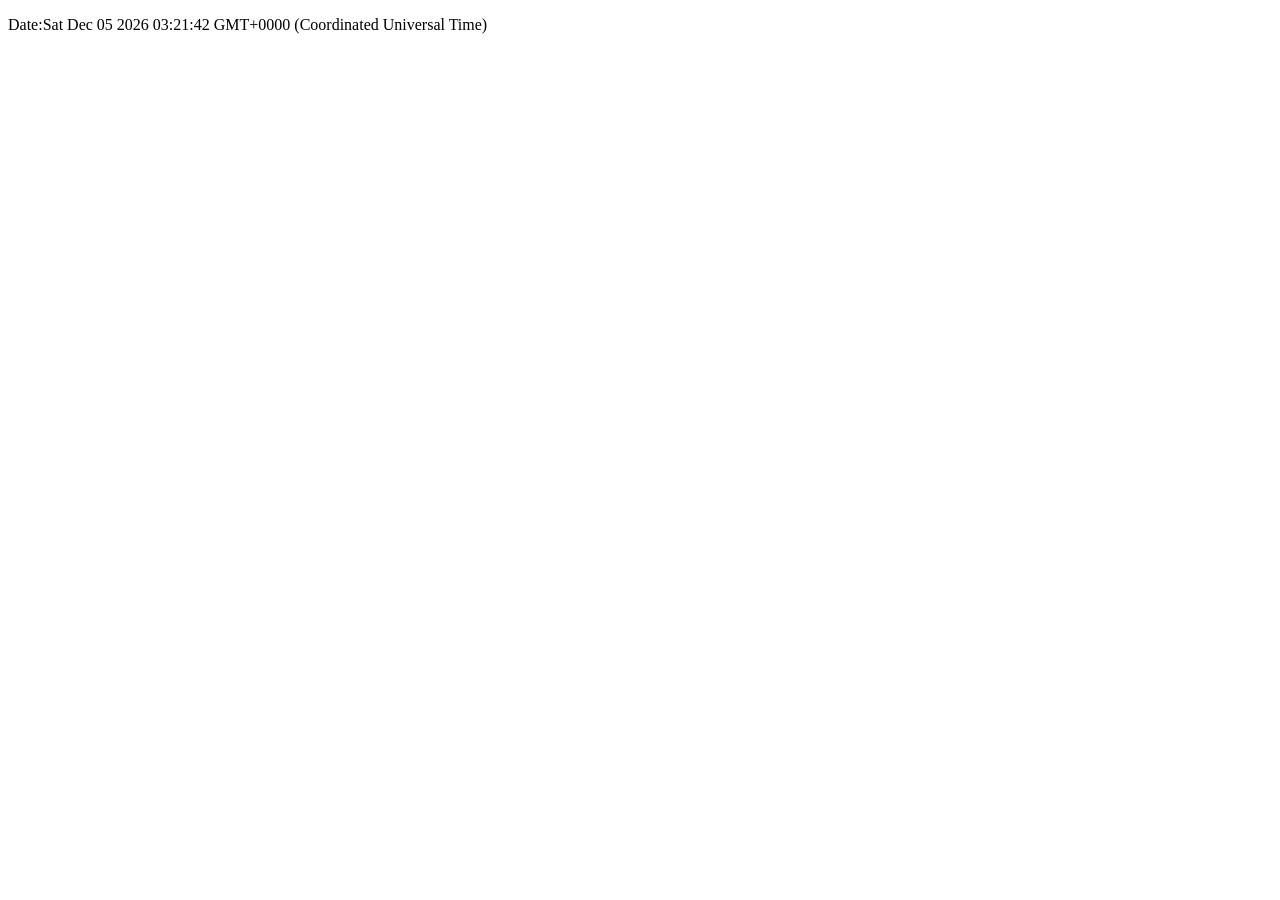
<file: docker/coding/docker-compose/html/index.html>
<!doctype html>
<html lang="fr-FR">
<head>
  <meta charset="UTF-8">
  <meta name="viewport" content="width=device-width, initial-scale=1">
  <title>NGINX</title>
    </head>
    <body>
      Hello from nginx
      <script>
        let d = new Date();
        document.body.innerHTML="<p>Date:" + d + "</p";
      </script>
    </body>
</html>
</file>
